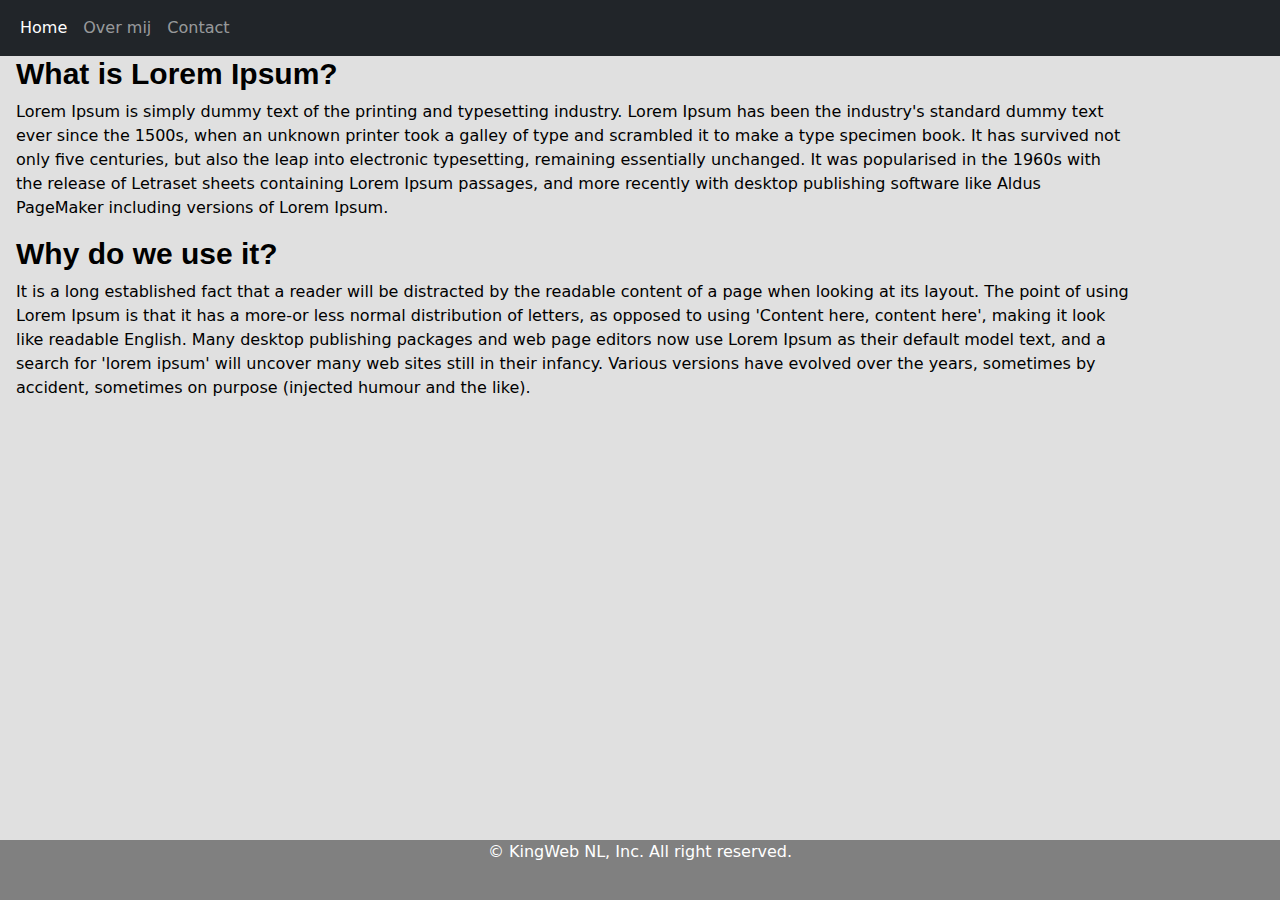
<file: overmij.html>
<!DOCTYPE html>
<html lang="en">
<head>
<!-- Verplichte metatags -->
<meta charset="utf-8">
<meta name="viewport" content="width=device-width, initial-scale=1">
<!-- Bootstrap-CSS -->
<link rel="stylesheet" href="https://cdn.jsdelivr.net/npm/bootstrap@5.2.2/dist/css/bootstrap.min.css">
<link rel="stylesheet" href="mijn_bootstrap.css">
<title>Mijn pagina!</title>
</head>
<body>
    <nav class="navbar navbar-expand-lg navbar-dark bg-dark">
        <div class="container-fluid">
        
        
        <div class="collapse navbar-collapse" id="navbarNav">
        <ul class="navbar-nav">
        <li class="nav-item">
        <a class="nav-link active" aria-current="page" href="index.html">Home</a>
        </li>
        <li class="nav-item">
        <a class="nav-link" href="overmij.html">Over mij</a>
        </li>
        <li class="nav-item">
        <a class="nav-link" href="contact.html">Contact</a>
        </li>
        </ul>
        </div>
        </div>
        </nav>
        <div class="container-sm">  
        <h3>What is Lorem Ipsum?</h3>

<p>Lorem Ipsum is simply dummy text of the printing and typesetting industry. Lorem Ipsum has been the industry's standard dummy text ever since the 1500s, 
when an unknown printer took a galley of type and scrambled it to make a type specimen book. It has survived not only five centuries, but also the leap into electronic typesetting, 
remaining essentially unchanged. It was popularised in the 1960s with the release of Letraset sheets containing Lorem Ipsum passages, and more recently with desktop publishing 
software like Aldus PageMaker including versions of Lorem Ipsum.</p>

<h3>Why do we use it?</h3>
It is a long established fact that a reader will be distracted by the readable content of a page when looking at its layout. The point of using Lorem Ipsum is that it has a more-or
less normal distribution of letters, as opposed to using 'Content here, content here', making it look like readable English. Many desktop publishing packages and web page editors 
now use Lorem Ipsum as their default model text, and a search for 'lorem ipsum' will uncover many web sites still in their infancy. Various versions have evolved over the years, 
sometimes by accident, sometimes on purpose (injected humour and the like).
<br>
<br>
<br>
<br>

        </div>

        <footer>
               
                
                   © KingWeb NL, Inc. All right reserved.
                   
               
               </footer>
  
</body>
</html>
</file>
